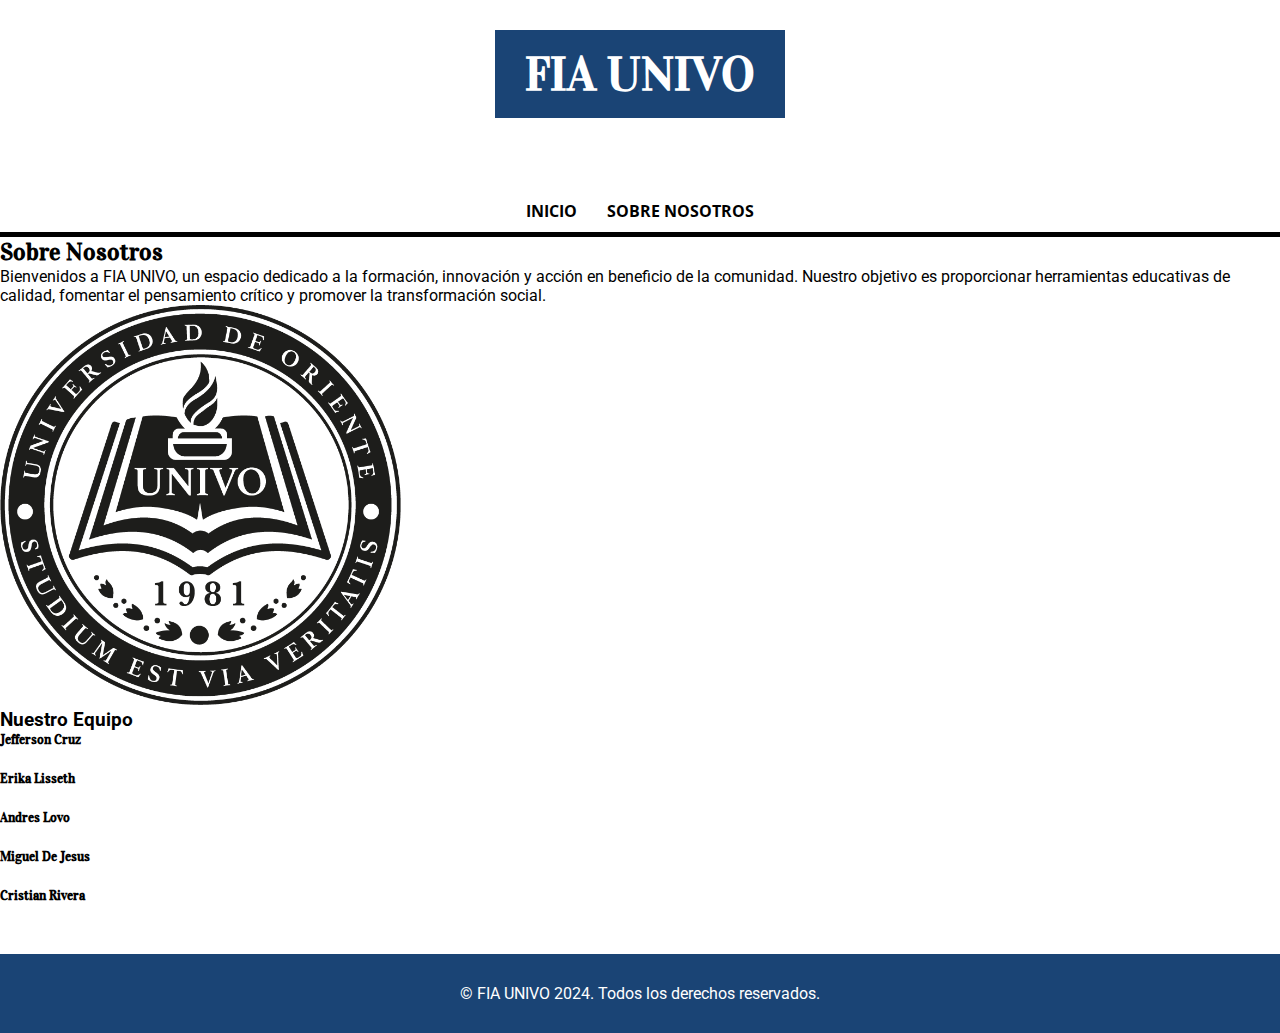
<file: src/about.html>
<!DOCTYPE html>
<html lang="en">

<head>
    <meta charset="UTF-8">
    <meta name="viewport" content="width=device-width, initial-scale=1.0">
    <title>Sobre Nosotros - FIA UNIVO</title>
    <link rel="stylesheet" href="https://cdn.jsdelivr.net/npm/swiper@11/swiper-bundle.min.css" />
    <link href="https://cdn.jsdelivr.net/npm/bootstrap@5.0.2/dist/css/bootstrap.min.css" rel="stylesheet"
        integrity="sha384-EVSTQN3/azprG1Anm3QDgpJLIm9Nao0Yz1ztcQTwFspd3yD65VohhpuuCOmLASjC" crossorigin="anonymous">
    <link rel="stylesheet" href="/css/styles.css">
</head>

<body>

    <header class="header">
        <div class="container">
            <h1 class="logo title">FIA UNIVO</h1>
            <nav class="nav">
                <div class="menu">
                    <li class="item"><a href="/index.html" class="link">Inicio</a></li>
                    <li class="item"><a href="" class="link active">Sobre Nosotros</a></li>
                </div>
            </nav>
        </div>
    </header>

    <main class="main">
        <section class="about-section">
            <div class="container text-center py-5">
                <h2 class="title">Sobre Nosotros</h2>
                <p class="lead">
                    Bienvenidos a FIA UNIVO, un espacio dedicado a la formación, innovación y acción en beneficio de la comunidad. 
                    Nuestro objetivo es proporcionar herramientas educativas de calidad, fomentar el pensamiento crítico 
                    y promover la transformación social.
                </p>
                <img src="../img/logo-negro.png" alt="Equipo FIA UNIVO" class="img-fluid my-4" style="height: 25rem;">
            </div>
        </section>

        

        <section class="team py-5">
            <div class="container">
                <h3 class="title text-center mb-4">Nuestro Equipo</h3>
                <div class="row">
                    <div class="col-lg-4 col-md-6 text-center">
                        <h5 class="title">Jefferson Cruz</h5>
                    </div>
                    <br>
                    <div class="col-lg-4 col-md-6 text-center">
                        <h5 class="title">Erika Lisseth</h5>
                    </div>
                    <br>
                    <div class="col-lg-4 col-md-6 text-center">
                        <h5 class="title">Andres Lovo</h5>
                    </div>
                    <br>
                    <div class="col-lg-4 col-md-6 text-center">
                        <h5 class="title">Miguel De Jesus</h5>
                    </div>
                    <br>
                    <div class="col-lg-4 col-md-6 text-center">
                        <h5 class="title">Cristian Rivera</h5>
                    </div>
                </div>
            </div>
        </section>
    </main>

    <footer class="footer">
        <div class="container text-center py-3">
            <span>© FIA UNIVO 2024. Todos los derechos reservados.</span>
        </div>
    </footer>

    <script src="https://cdn.jsdelivr.net/npm/swiper@11/swiper-bundle.min.js"></script>
    <script src="/js/main.js"></script>
</body>

</html>
</file>
<file: css/styles.css>
@import url('https://fonts.googleapis.com/css2?family=open+Sans:400,700&family=Vidaloka&display=swiper');
@import url('https://fonts.googleapis.com/css2?family=Jersey+10&family=Roboto:ital,wght@0,100;0,300;0,400;0,500;0,700;0,900;1,100;1,300;1,400;1,500;1,700;1,900&display=swap');
@import url("https://unpkg.com/boxicons@2.0.7/css/boxicons.min.css");
@import "reset.css";
@import "header.css";
@import "slider.css";
@import "cards.css";
@import "aside.css";
@import "footer.css";
@import "card.css"
</file>
